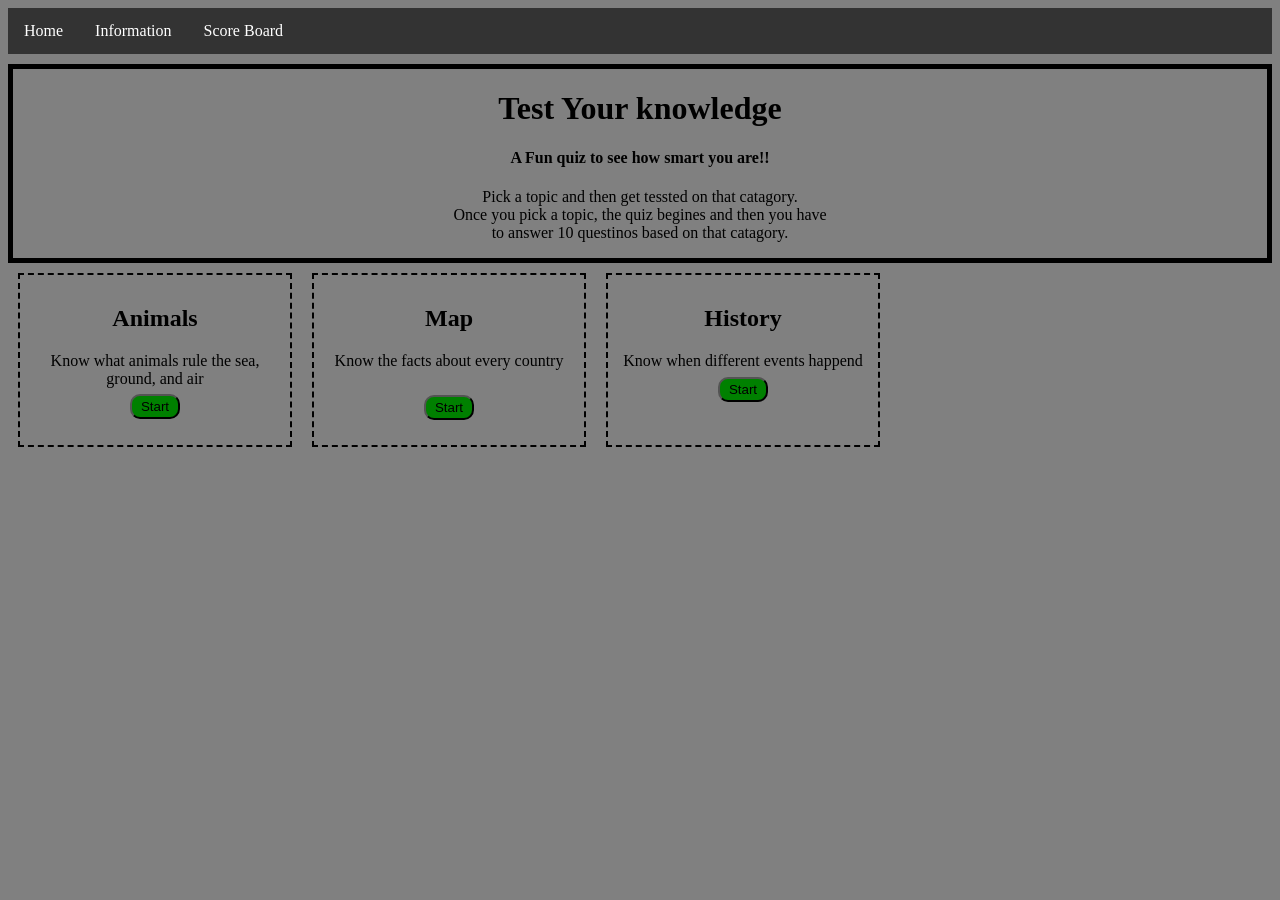
<file: Home/home.html>
<html lang="en">
<head>
    <meta charset="UTF-8">
    <meta name="viewport" content="width=device-width, initial-scale=1.0">
    <title>Test Website</title>
    <link rel="stylesheet" href="home.css">
</head>
<body>
    

    <nav>
        <ul>
            <li>
                <a href="home.html">Home</a>             
            </li>
            <li>
                <a href="../Information/info.html">Information</a>
            </li>
            <li>
                <a href="../Score/score.html">Score Board</a>
            </li>
        </ul>
    </nav>

    <div class="title">
        <h1>Test Your knowledge</h1>
        <h4>A Fun quiz to see how smart you are!!</h4>
        <p>Pick a topic and then get tessted on that catagory. <br>
            Once you pick a topic, the quiz begines and then you have <br>
            to answer 10 questinos based on that catagory. 
        </p>
    </div>

    <div class="topics">
        <div class="animals">
            <h2>Animals</h2>
            <p>Know what animals rule the sea, ground, and air</p>
            <button>Start</button>
        </div>
        <div class="map">
            <h2>Map</h2>
            <p>Know the facts about every country</p>
            <button>Start</button>
        </div>
        <div class="history">
            <h2>History</h2>
            <p>Know when different events happend</p>
            <button>Start</button>
        </div>
    </div>


</body>
</html>
</file>
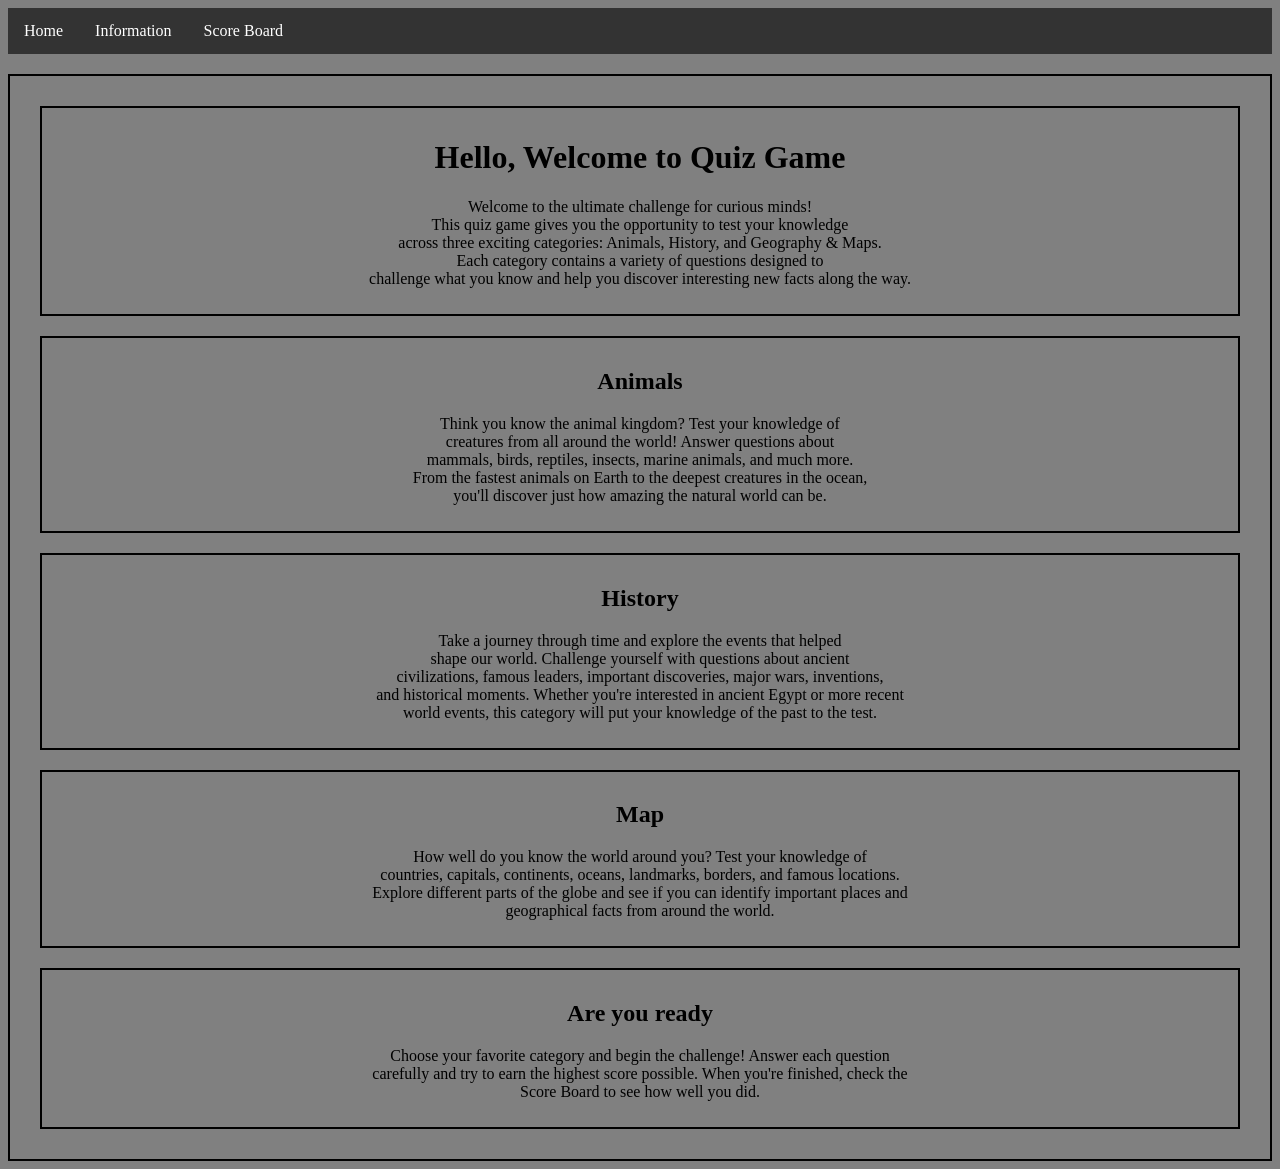
<file: Information/info.html>
<html lang="en">
<head>
    <meta charset="UTF-8">
    <meta name="viewport" content="width=device-width, initial-scale=1.0">
    <title>Information</title>
    <link rel="stylesheet" href="info.css">
</head>
<body>
    

    <nav>
        <ul>
            <li>
                <a href="../Home/home.html">Home</a>             
            </li>
            <li>
                <a href="info.html">Information</a>
            </li>
            <li>
                <a href="../Score/score.html">Score Board</a>
            </li>
        </ul>
    </nav>

    <div class="information">
        <div class="section1">
            <h1>Hello, Welcome to Quiz Game</h1>
            <p>Welcome to the ultimate challenge for curious minds! <br>
                This quiz game gives you the opportunity to test your knowledge <br>
                across three exciting categories: Animals, History, and Geography & Maps. <br>
                Each category contains a variety of questions designed to <br>
                challenge what you know and help you discover interesting new facts along the way.</p>
        </div>
        <div class="section2">
            <h2>Animals</h2>
            <p>Think you know the animal kingdom? Test your knowledge of <br>
                creatures from all around the world! Answer questions about <br>
                mammals, birds, reptiles, insects, marine animals, and much more. <br>
                From the fastest animals on Earth to the deepest creatures in the ocean, <br>
                you'll discover just how amazing the natural world can be.</p>
        </div>
        <div class="section3">
            <h2>History</h2>
            <p>Take a journey through time and explore the events that helped <br>
                shape our world. Challenge yourself with questions about ancient <br>
                civilizations, famous leaders, important discoveries, major wars, inventions, <br>
                and historical moments. Whether you're interested in ancient Egypt or more recent <br>
                world events, this category will put your knowledge of the past to the test.</p>
        </div>
        <div class="section4">
            <h2>Map</h2>
            <p>How well do you know the world around you? Test your knowledge of <br>
                countries, capitals, continents, oceans, landmarks, borders, and famous locations. <br>
                Explore different parts of the globe and see if you can identify important places and <br>
                geographical facts from around the world.</p>
        </div>
        <div class="section5">
            <h2>Are you ready</h2>
            <p>Choose your favorite category and begin the challenge! Answer each question <br>
                carefully and try to earn the highest score possible. When you're finished, check the <br>
                Score Board to see how well you did.</p>
        </div>
    </div>


</body>
</html>
</file>
<file: Home/home.css>
body {
    background-color: grey;

}
nav ul {
    padding: 0;
    list-style-type: none;
    margin: 0;
    overflow: hidden;
    background-color: #333333;
}
ul li {
    float: left;
}
ul li a {
    display: block;
    color: white;
    text-align: center;
    padding: 14px 16px;
    text-decoration: none; 
}
ul li a:hover {
    background-color: dimgrey;
}
/* ---------------------------------- */
.title {
    text-align: center;
    border: 5px solid black;
    margin-top: 10px;
}
/* ---------------------------------- */
.topics {
    display: flex;
    flex-direction: row;
    padding: 0;
    margin: 0;
}
.animals {
    border: 2px dashed black; 
    margin: 10px;
    width: 250px;
    height: 150px;
    padding: 10px;
    text-align: center;
}
.map {
    border: 2px dashed black; 
    margin: 10px;
    width: 250px;
    height: 150px;
    padding: 10px;
    text-align: center;
}
.history {
    border: 2px dashed black; 
    margin: 10px;
    width: 250px;
    height: 150px;
    padding: 10px;
    text-align: center;
}

.animals button {
    background-color: green;
    position: relative;
    top: -10;
    height: 25px;
    width: 50px;
    border-radius: 10px;
}
    .animals button:hover {
        background-color: lightgreen;
        transform: scale(1.10);
    }
    .animals button:active {
        transform: scale(2.98);
    }


.map button {
    background-color: green;
    position: relative;
    top: 9;
    height: 25px;
    width: 50px;
    border-radius: 10px;
}
    .map button:hover {
        background-color: lightgreen;
        transform: scale(1.10);
    }

    .map button:active {
        transform: scale(2.98);
    }


.history button {
    background-color: green;
    position: relative;
    top: -9;
    height: 25px;
    width: 50px;
    border-radius: 10px;
}
    .history button:hover{
        background-color: lightgreen;
        transform: scale(1.10);
    }
    .history button:active {
        transform: scale(2.98);
    }
</file>
<file: Information/info.css>
body {
    background-color: grey;

}

nav ul {
    padding: 0;
    list-style-type: none;
    margin: 0;
    overflow: hidden;
    background-color: #333333;
}

ul li {
    float: left;
}

ul li a {
    display: block;
    color: white;
    text-align: center;
    padding: 14px 16px;
    text-decoration: none;
}

ul li a:hover {
    background-color: dimgrey;
}
/* ----------------------------------/ */
.information {
    display: flex;
    flex-direction: column;
    text-align: center;
    padding: 20px;
    border: 2px solid black;
    margin-top: 20px;
}
.section1 {
    border: 2px solid black;
    margin: 10px;
    padding: 10px;
}
.section2 {
    border: 2px solid black;
    margin: 10px;
    padding: 10px;
}
.section3 {
    border: 2px solid black;
    margin: 10px;
    padding: 10px;
}
.section4 {
    border: 2px solid black;
    margin: 10px;
    padding: 10px;
}
.section5 {
    border: 2px solid black;
    margin: 10px;
    padding: 10px;
}
</file>
